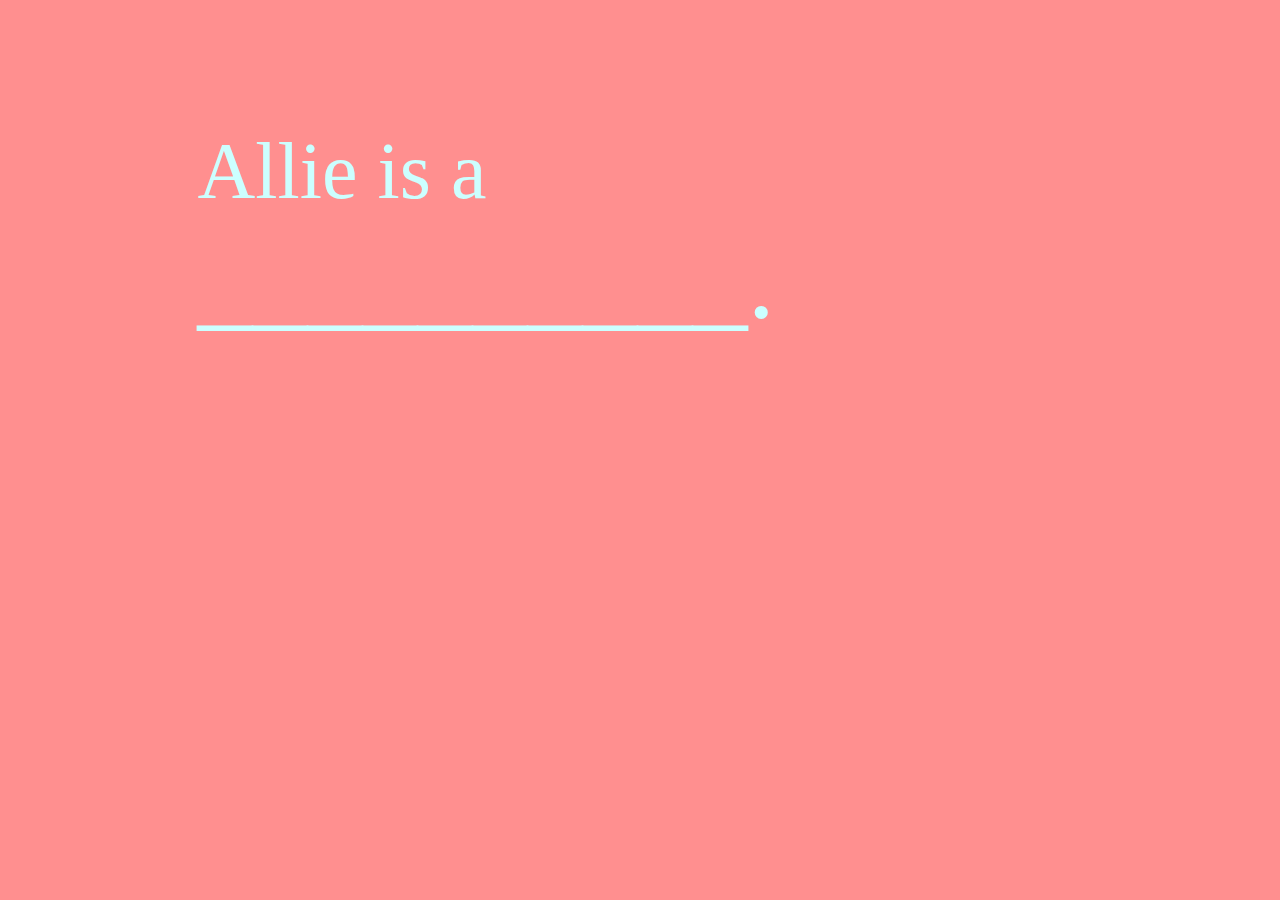
<file: allie/index.html>
<!DOCTYPE html PUBLIC "-//W3C//DTD XHTML 1.0 Transitional//EN" "http://www.w3.org/TR/xhtml1/DTD/xhtml1-transitional.dtd">
<html xmlns="http://www.w3.org/1999/xhtml">
<head>
<meta http-equiv="Content-Type" content="text/html; charset=UTF-8" />
<title>Allie is </title>

<link href="style.css" rel="stylesheet" type="text/css" />

</head>

<body>
<div>
<p> Allie is a</p>  
<p>
<a href=wershenheimer.html>__________.</a>
 </p>
 </div>
</body>
</html>
</file>
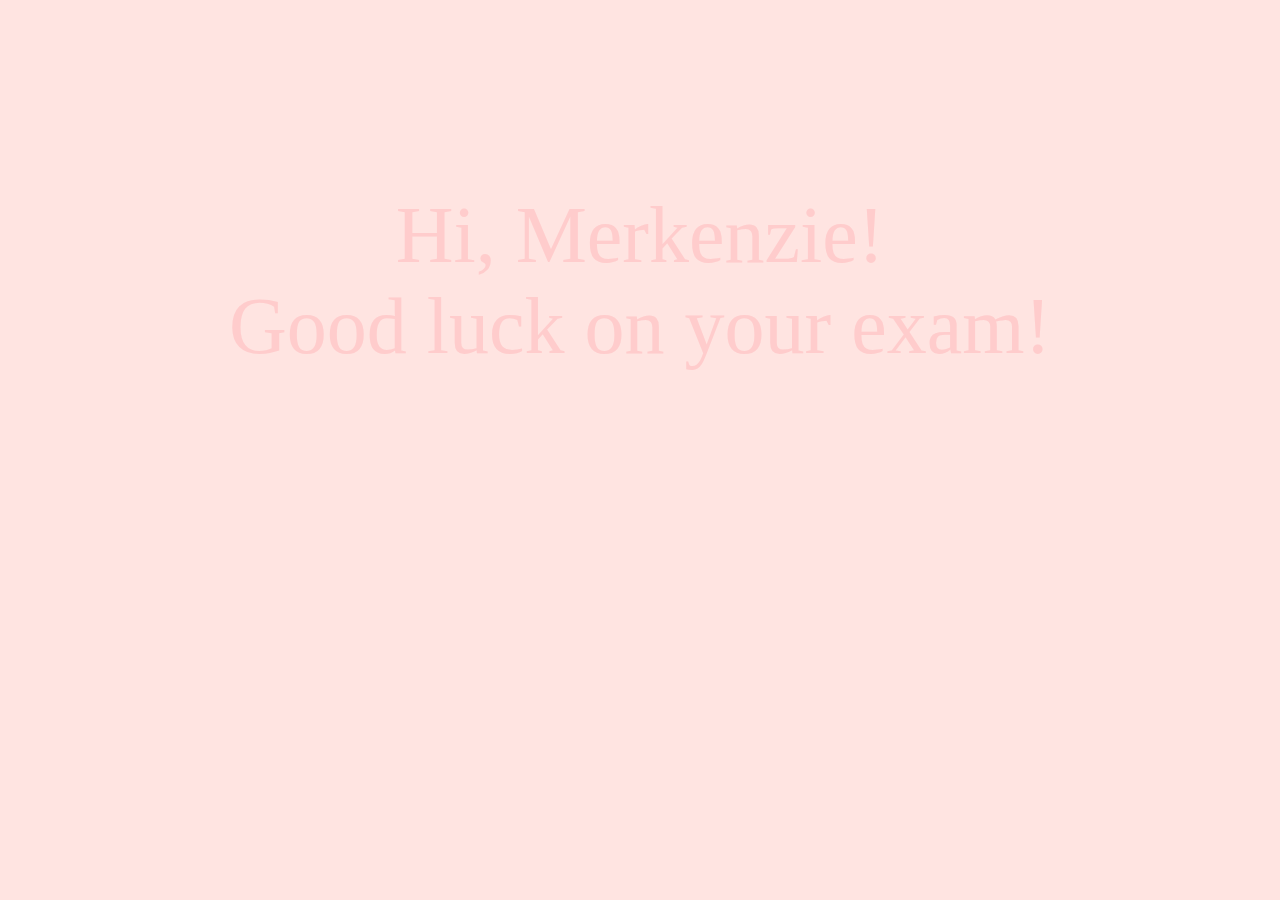
<file: hi_merkenzie/index.html>
<!DOCTYPE html PUBLIC "-//W3C//DTD XHTML 1.0 Transitional//EN" "http://www.w3.org/TR/xhtml1/DTD/xhtml1-transitional.dtd">
<html xmlns="http://www.w3.org/1999/xhtml">
<head>
<meta http-equiv="Content-Type" content="text/html; charset=UTF-8" />
<title>Untitled Document</title>
</head>

<link href="style.css" rel="stylesheet" type"text/css"/>

<body>
<div class="mack"> 
<p>Hi, Merkenzie!</p>
<p>Good luck on your exam!</p>
</div>
</body>
</html>
</file>
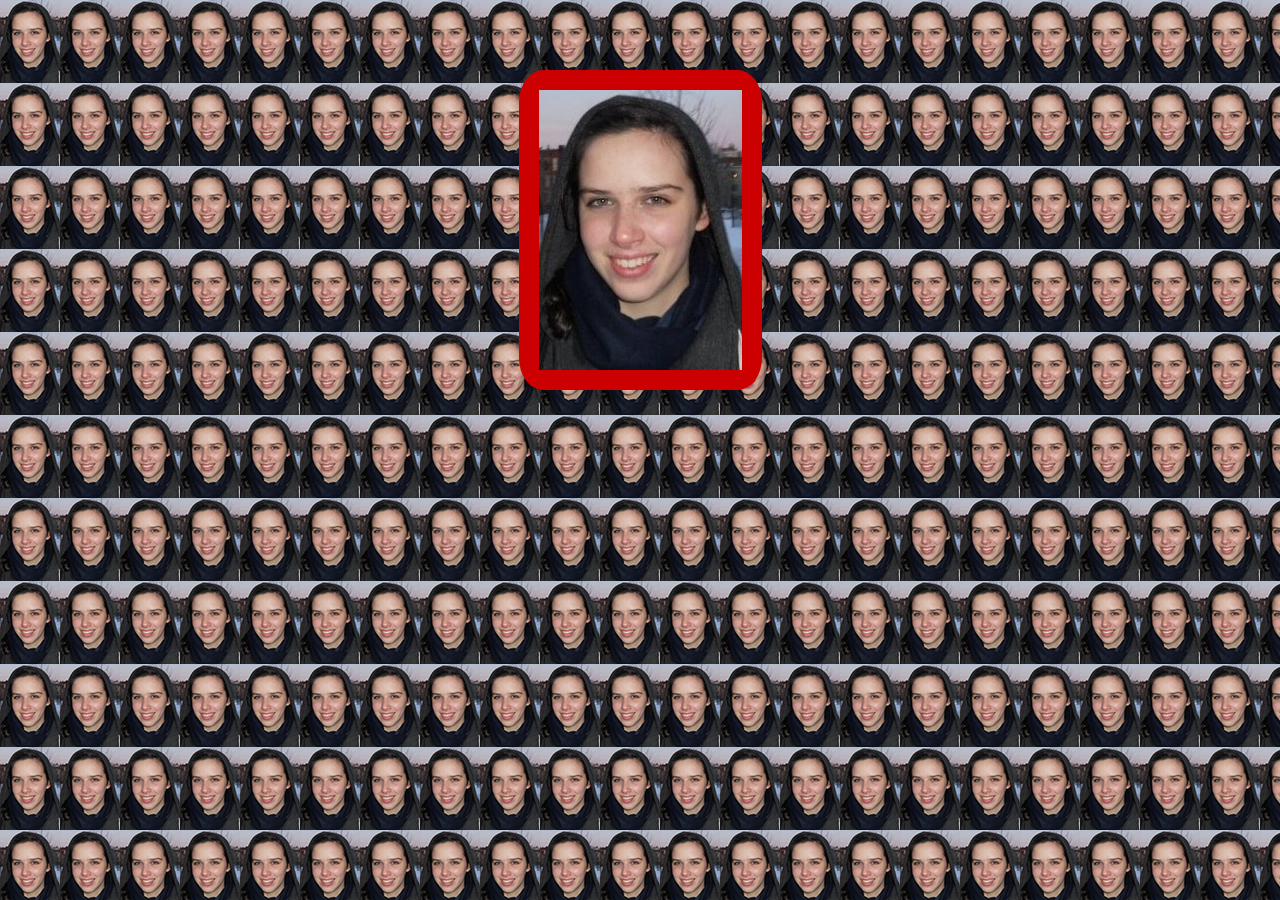
<file: nikki/index.html>
<!DOCTYPE html PUBLIC "-//W3C//DTD XHTML 1.0 Transitional//EN" "http://www.w3.org/TR/xhtml1/DTD/xhtml1-transitional.dtd">
<html xmlns="http://www.w3.org/1999/xhtml">
<head>
<meta http-equiv="Content-Type" content="text/html; charset=UTF-8" />
<title>Nikki</title>
<link href="style.css" rel="stylesheet" type="text/css" />

</head>

<body>
<div class="halo">
<div class="nikki">
        <div class="big"> <!--<img src="big_nikki.jpg" width="203" height="280" alt="big_nikki_image" /> --></div>
        <div class="james"></div>
</div
</div>

</body>
</html>
</file>
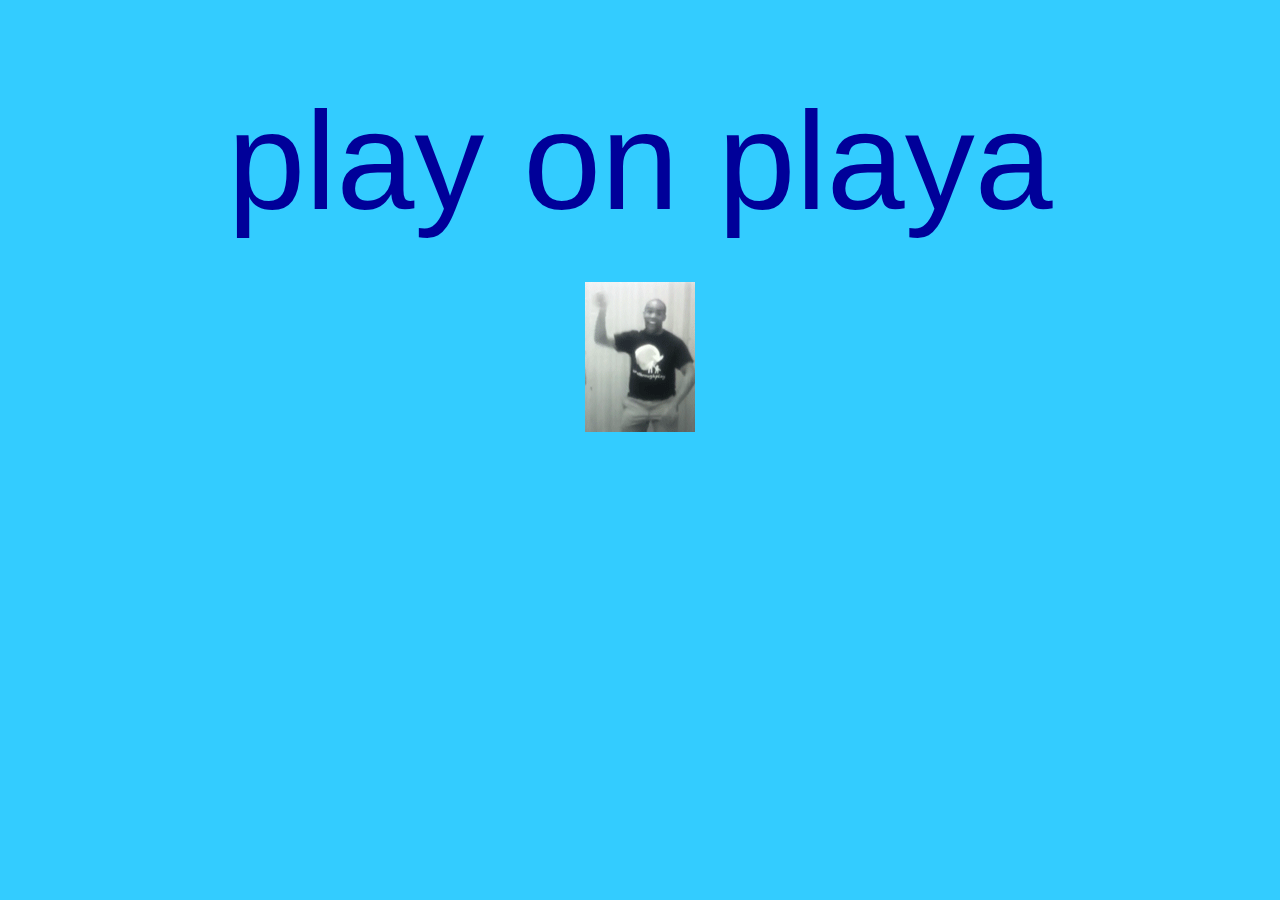
<file: playon/index.html>
<!DOCTYPE html PUBLIC "-//W3C//DTD XHTML 1.0 Transitional//EN" "http://www.w3.org/TR/xhtml1/DTD/xhtml1-transitional.dtd">
<html xmlns="http://www.w3.org/1999/xhtml">
<head>
<meta http-equiv="Content-Type" content="text/html; charset=UTF-8" />
<title>Untitled Document</title>
</head>

<link href="style.css" rel="stylesheet" type"text/css"/>

<body>
<div class="words">play on playa</div>
<div class="cropping"><div class="gifs"></div></div>
</div>
</body>
</html>
</file>
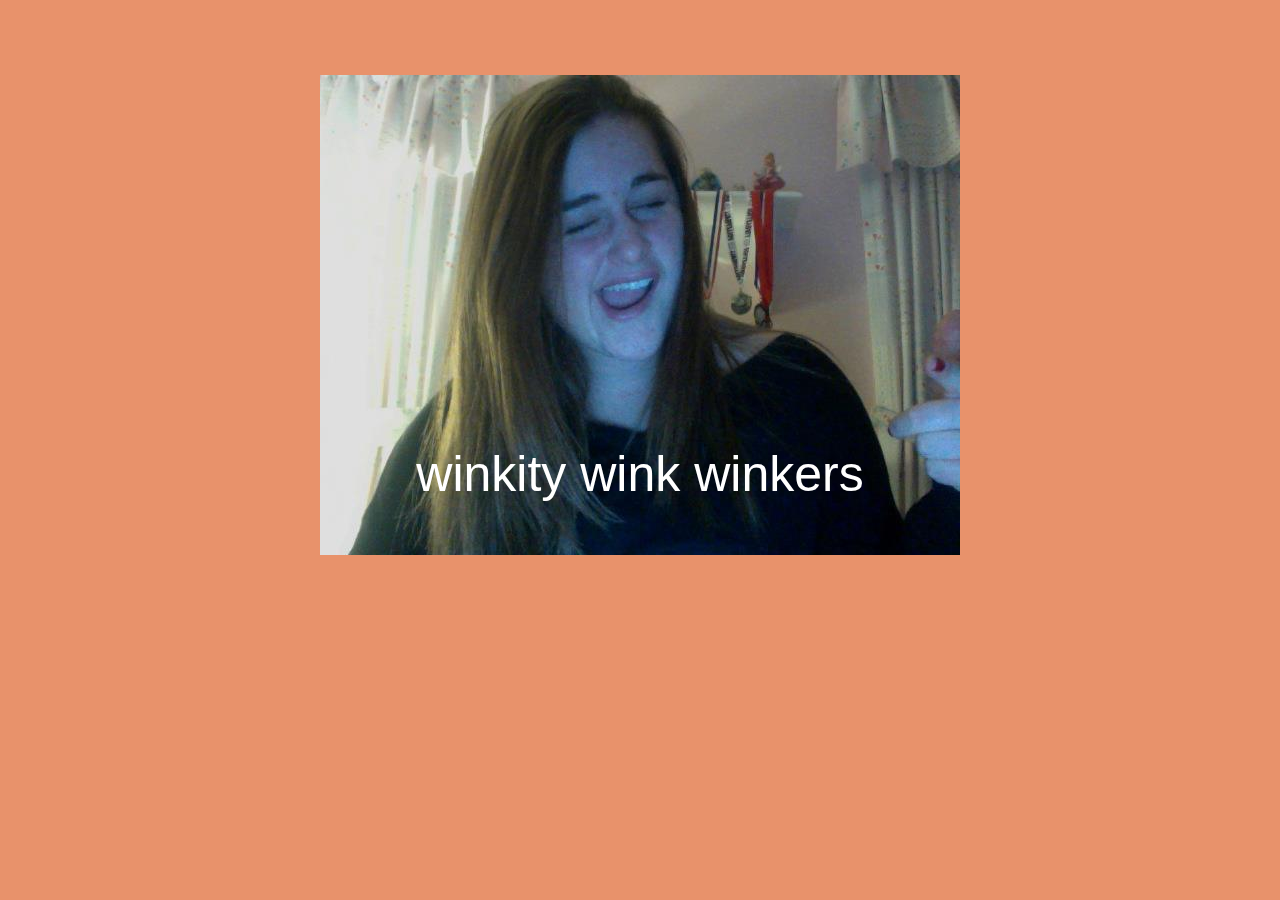
<file: www/index.html>
<!DOCTYPE html PUBLIC "-//W3C//DTD XHTML 1.0 Transitional//EN" "http://www.w3.org/TR/xhtml1/DTD/xhtml1-transitional.dtd">
<html xmlns="http://www.w3.org/1999/xhtml">
<head>
<meta http-equiv="Content-Type" content="text/html; charset=UTF-8" />
<title>Untitled Document</title>
</head>

<link href="style.css" rel="stylesheet" type"text/css"/>

<body>
<div class="picture_container"><div class="picture"><div class="words">winkity wink winkers</div></div></div>
</div>
</body>
</html>
</file>
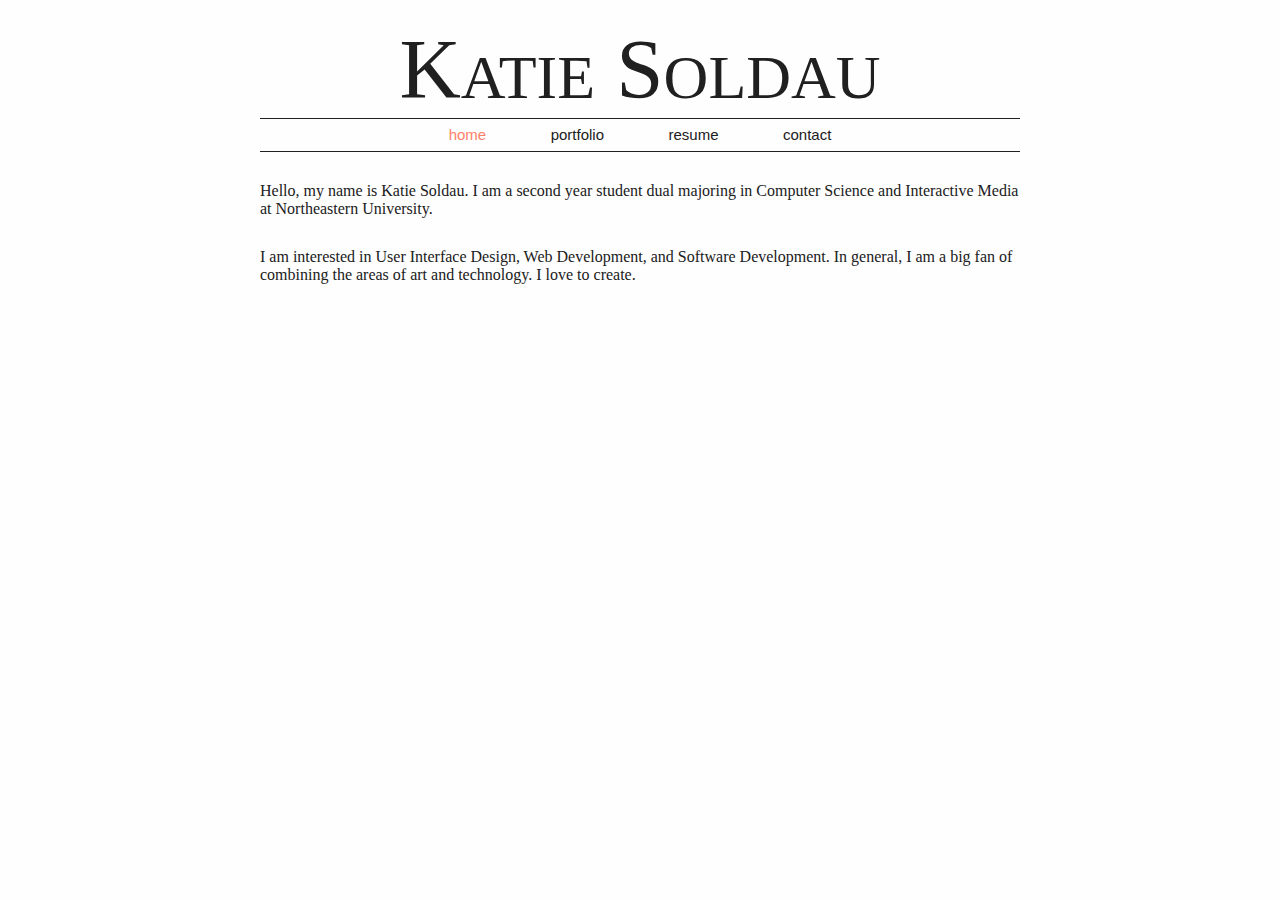
<file: front_page/01-30-13/index.html>
<!DOCTYPE html PUBLIC "-//W3C//DTD XHTML 1.0 Transitional//EN" "http://www.w3.org/TR/xhtml1/DTD/xhtml1-transitional.dtd">
<html xmlns="http://www.w3.org/1999/xhtml">
<head>
<meta http-equiv="Content-Type" content="text/html; charset=UTF-8" />
<title>Katie Soldau</title>
<link href="style.css" rel="stylesheet" type="text/css" />
<link rel="shortcut icon" href="http://www.katiesoldau.com/favicon.ico">
</head>

<body class="home">
<div class="header">
<h1 class="name">
    <p>K<span class="smaller">ATIE</span> <span class= "taller">S</span><span class="smaller">OLDAU</span> </p>
</h1>
<ul class="menu">
    <li><a href="index.html" class="current">home</a></li>
    <li><a href="portfolio.html">portfolio</a></li>
    <li><a href="resume.html">resume</a></li>
    <li><a href="contact.html">contact</a></li>
</ul>
</div>
<div class="content">
</
<p>Hello, my name is Katie Soldau. I am a second year student dual majoring in Computer Science and Interactive Media at Northeastern University. </p>
<p>I am interested in User Interface Design, Web Development, and Software Development. In general, I am a big fan of combining the areas of art and technology. I love to create.</p>
</div>
</body>
</html>
</file>
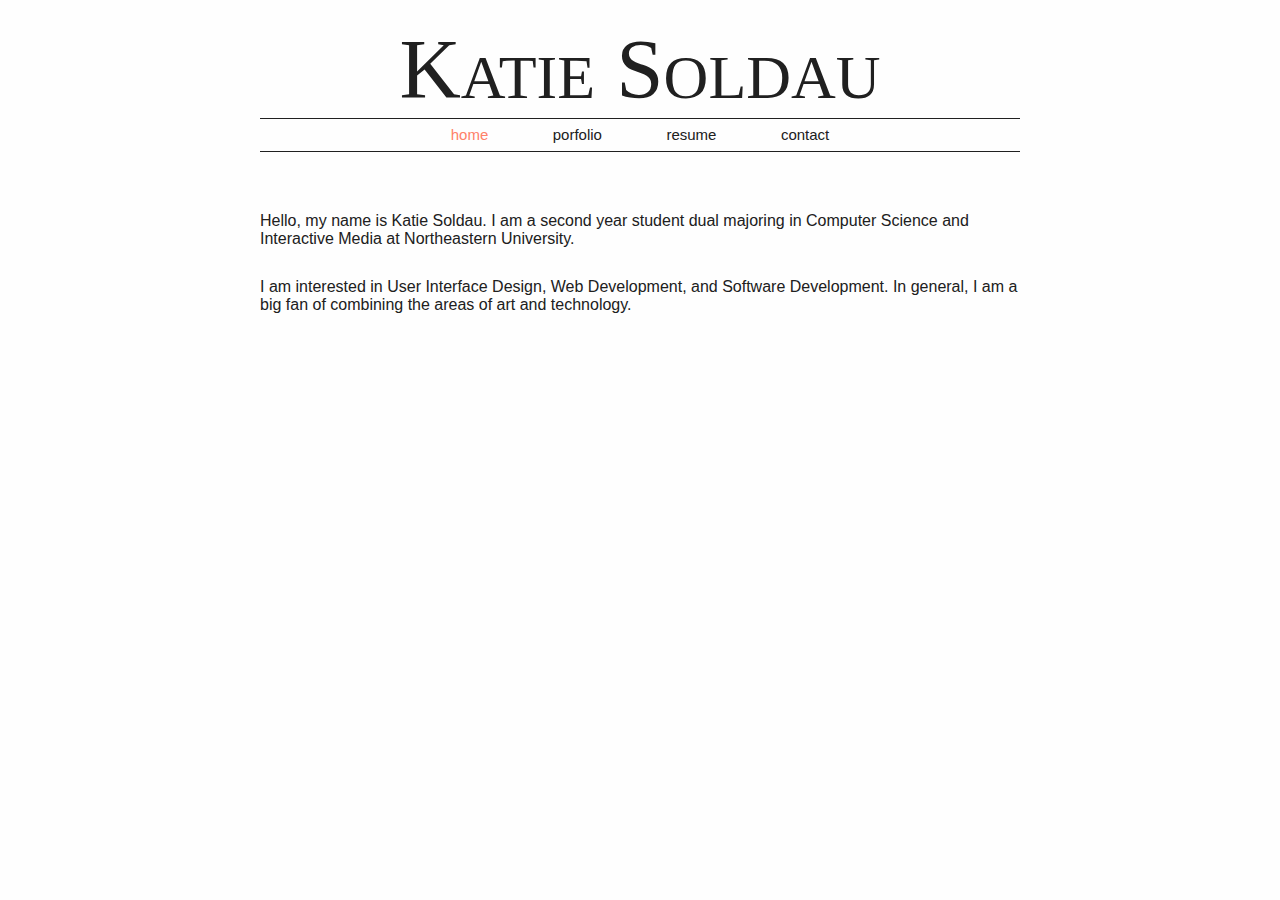
<file: front_page/03-03-13/index.html>
<!DOCTYPE html PUBLIC "-//W3C//DTD XHTML 1.0 Transitional//EN" "http://www.w3.org/TR/xhtml1/DTD/xhtml1-transitional.dtd">
<html xmlns="http://www.w3.org/1999/xhtml">
<head>
<meta http-equiv="Content-Type" content="text/html; charset=UTF-8" />
<title>Katie Soldau</title>
<link href="style.css" rel="stylesheet" type="text/css" />
<link rel="shortcut icon" href="http://www.katiesoldau.com/favicon.ico">
</head>

<body class="home">
<div class="header">
<h1 class="name">
    <p>K<span class="smaller">ATIE</span> <span class= "taller">S</span><span class="smaller">OLDAU</span> </p>
</h1>
<ul class="menu">
    <li><a href="index.html" class="current">home</a></li>
    <li><a href="portfolio.html">porfolio</li>
    <li><a href="resume.html">resume</a></li>
    <li><a href="contact.html">contact</a></li>
</ul>
</div>
<div class="content">

<p>Hello, my name is Katie Soldau. I am a second year student dual majoring in Computer Science and Interactive Media at Northeastern University. </p>
<p>I am interested in User Interface Design, Web Development, and Software Development. In general, I am a big fan of combining the areas of art and technology.</p>
</div>
</body>
</html>
</file>
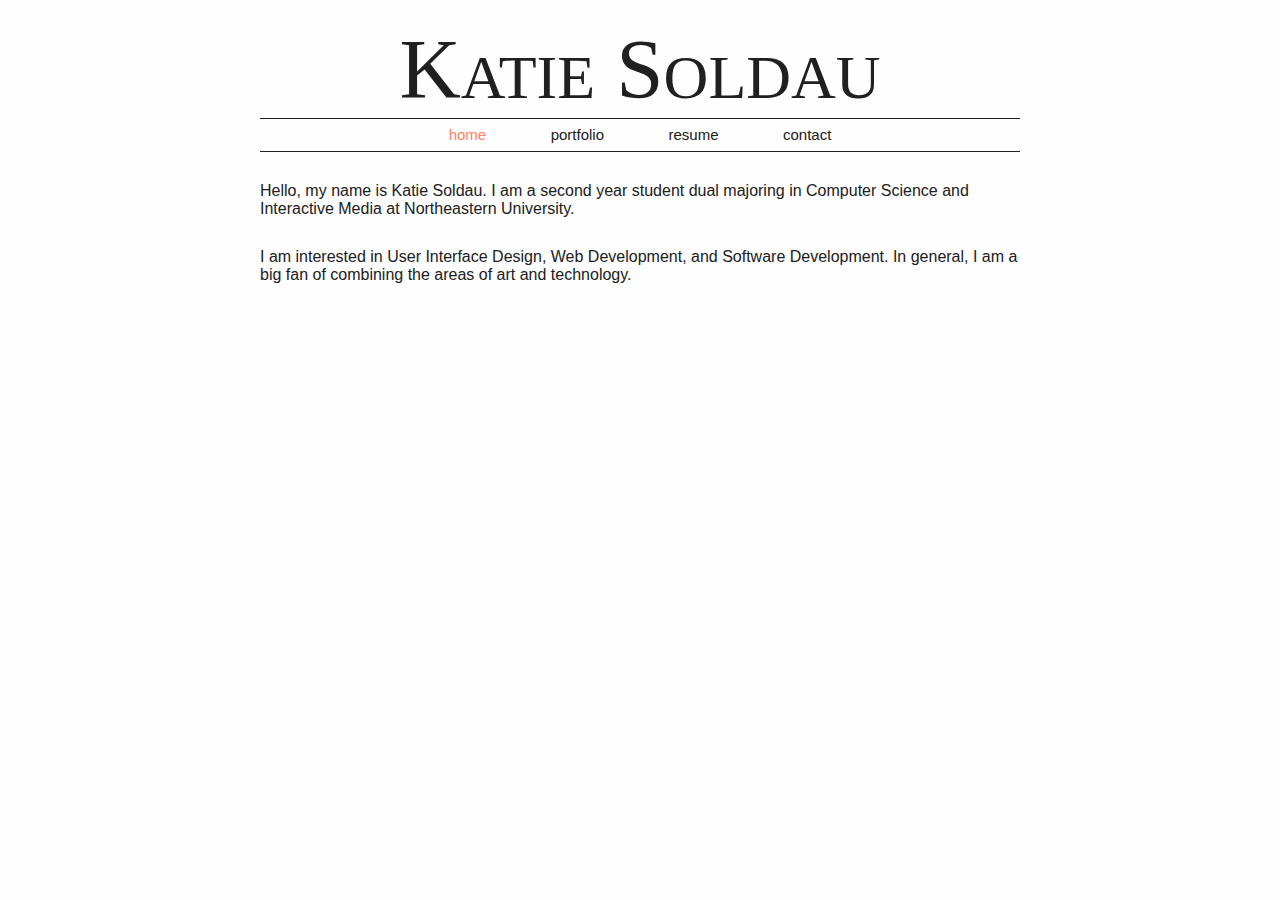
<file: front_page/01-30-13/17-58/index.html>
<!DOCTYPE html PUBLIC "-//W3C//DTD XHTML 1.0 Transitional//EN" "http://www.w3.org/TR/xhtml1/DTD/xhtml1-transitional.dtd">
<html xmlns="http://www.w3.org/1999/xhtml">
<head>
<meta http-equiv="Content-Type" content="text/html; charset=UTF-8" />
<title>Katie Soldau</title>
<link href="style.css" rel="stylesheet" type="text/css" />
<link rel="shortcut icon" href="http://www.katiesoldau.com/favicon.ico">
</head>

<body class="home">
<div class="header">
<h1 class="name">
    <p>K<span class="smaller">ATIE</span> <span class= "taller">S</span><span class="smaller">OLDAU</span> </p>
</h1>
<ul class="menu">
    <li><a href="index.html" class="current">home</a></li>
    <li><a href="portfolio.html">portfolio</a></li>
    <li><a href="resume.html">resume</a></li>
    <li><a href="contact.html">contact</a></li>
</ul>
</div>
<div class="content">
</
<p>Hello, my name is Katie Soldau. I am a second year student dual majoring in Computer Science and Interactive Media at Northeastern University. </p>
<p>I am interested in User Interface Design, Web Development, and Software Development. In general, I am a big fan of combining the areas of art and technology.</p>
</div>
</body>
</html>
</file>
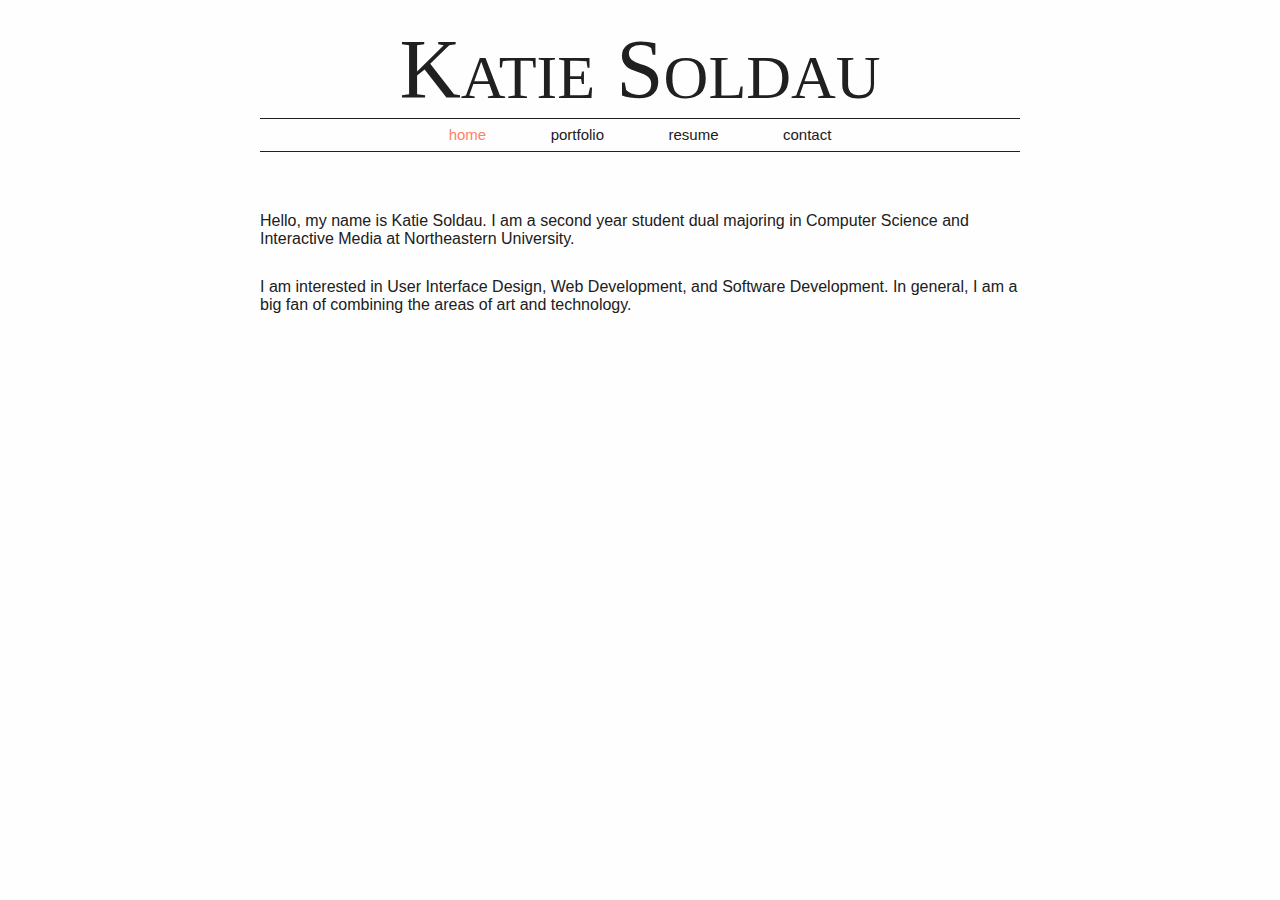
<file: front_page/02-13-13/16-24/index.html>
<!DOCTYPE html PUBLIC "-//W3C//DTD XHTML 1.0 Transitional//EN" "http://www.w3.org/TR/xhtml1/DTD/xhtml1-transitional.dtd">
<html xmlns="http://www.w3.org/1999/xhtml">
<head>
<meta http-equiv="Content-Type" content="text/html; charset=UTF-8" />
<title>Katie Soldau</title>
<link href="style.css" rel="stylesheet" type="text/css" />
<link rel="shortcut icon" href="http://www.katiesoldau.com/favicon.ico">
</head>

<body class="home">
<div class="header">
<h1 class="name">
    <p>K<span class="smaller">ATIE</span> <span class= "taller">S</span><span class="smaller">OLDAU</span> </p>
</h1>
<ul class="menu">
    <li><a href="index.html" class="current">home</a></li>
    <li><a href="portfolio.html">portfolio</a>
    <ul>
    <li><a href="#">option a</li>
    <li><a href="#">option b</li>
    </ul>
    </li>
    <li><a href="resume.html">resume</a></li>
    <li><a href="contact.html">contact</a></li>
</ul>
</div>
<div class="content">
</
<p>Hello, my name is Katie Soldau. I am a second year student dual majoring in Computer Science and Interactive Media at Northeastern University. </p>
<p>I am interested in User Interface Design, Web Development, and Software Development. In general, I am a big fan of combining the areas of art and technology.</p>
</div>
</body>
</html>
</file>
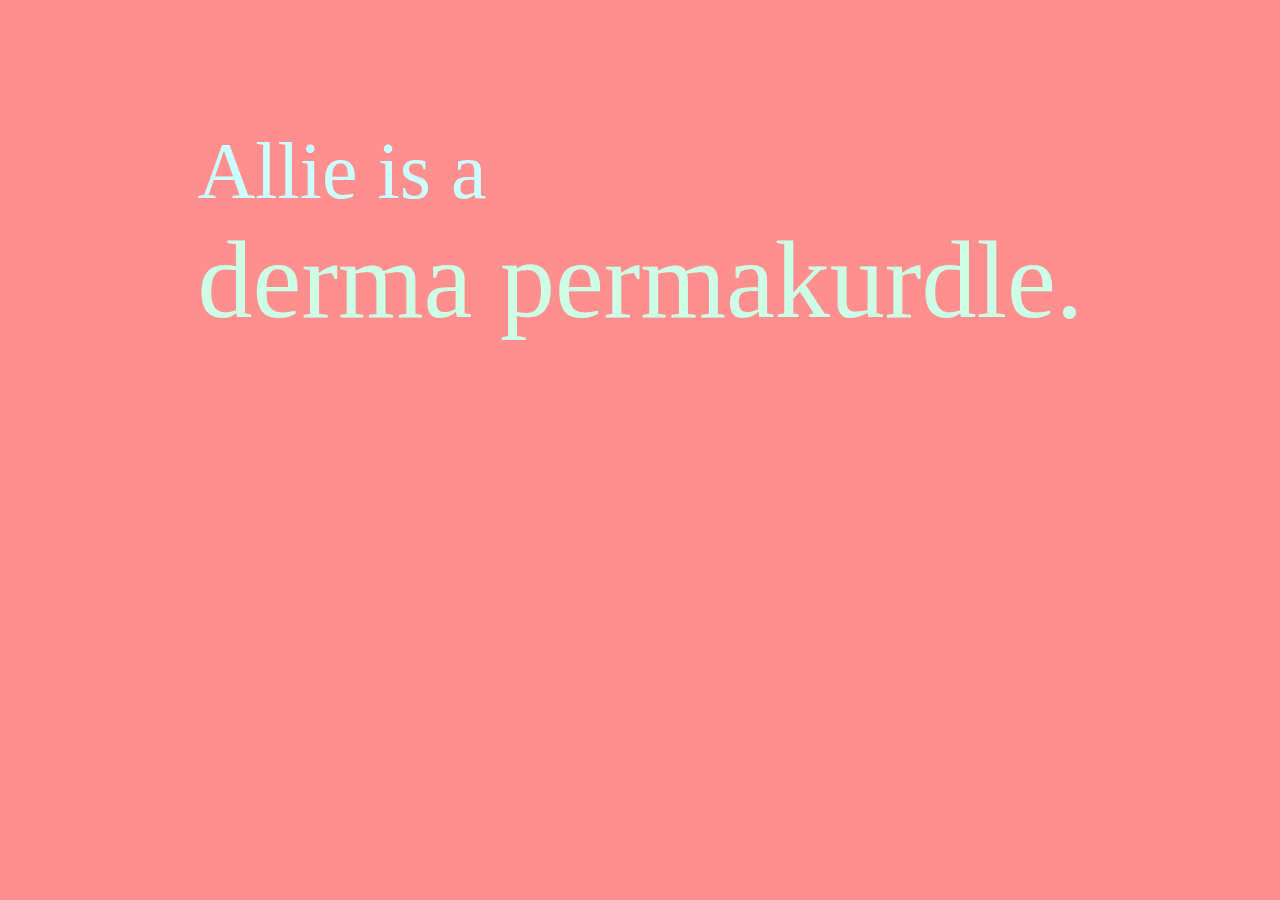
<file: allie/derma_permakurdle.html>
<!DOCTYPE html PUBLIC "-//W3C//DTD XHTML 1.0 Transitional//EN" "http://www.w3.org/TR/xhtml1/DTD/xhtml1-transitional.dtd">
<html xmlns="http://www.w3.org/1999/xhtml">
<head>
<meta http-equiv="Content-Type" content="text/html; charset=UTF-8" />
<title>Allie is </title>

<link href="style.css" rel="stylesheet" type="text/css" />

</head>

<body class="derma_permakurdle">
<div>
<p> Allie is a</p>  
<p>
<a href=wershenheimer.html>derma permakurdle.</a>
 </p>
 </div>
</body>
</html>
</file>
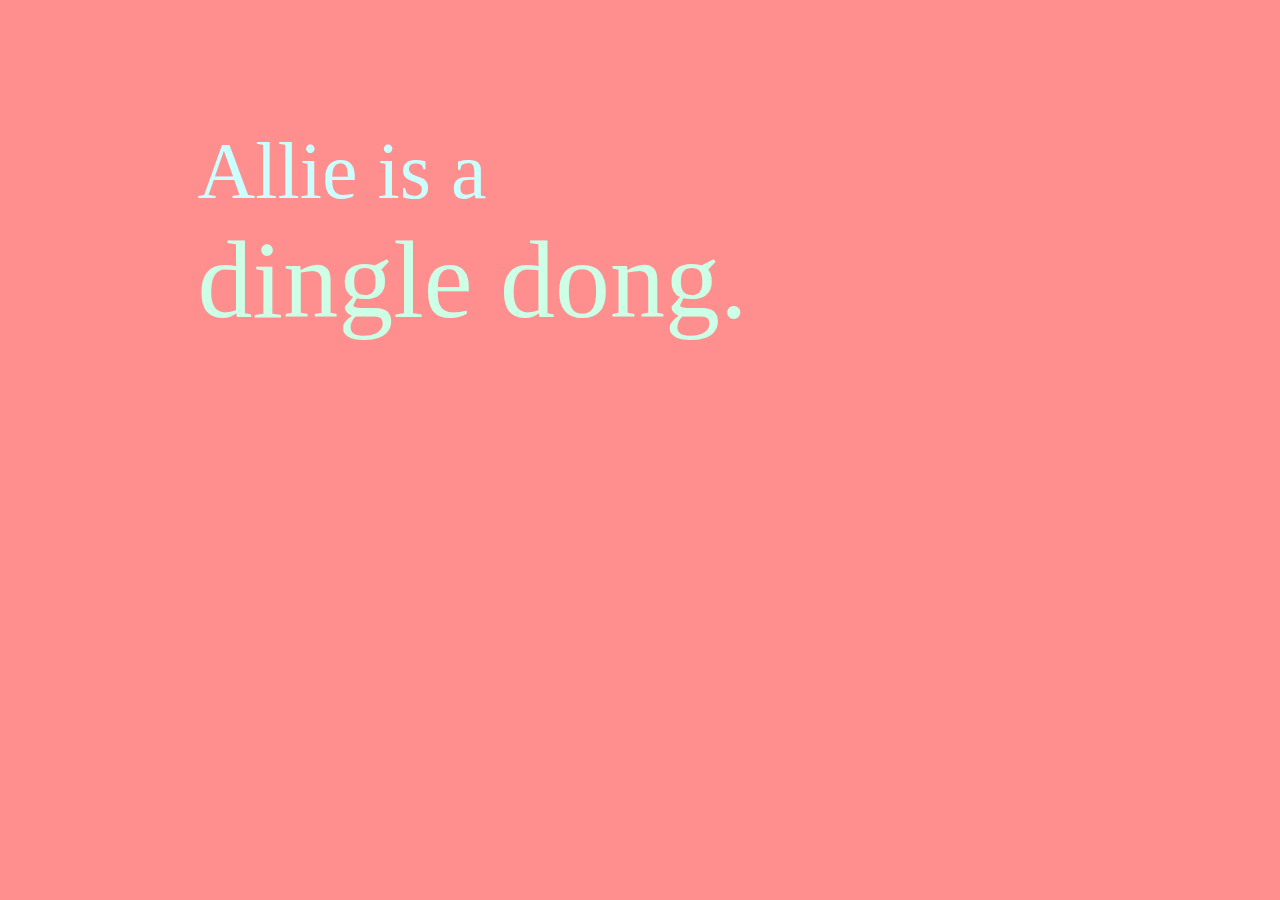
<file: allie/dingle_dong.html>
<!DOCTYPE html PUBLIC "-//W3C//DTD XHTML 1.0 Transitional//EN" "http://www.w3.org/TR/xhtml1/DTD/xhtml1-transitional.dtd">
<html xmlns="http://www.w3.org/1999/xhtml">
<head>
<meta http-equiv="Content-Type" content="text/html; charset=UTF-8" />
<title>Allie is </title>

<link href="style.css" rel="stylesheet" type="text/css" />

</head>

<body class="dingle_dong">
<div>
<p> Allie is a</p>  
<p>
<a href=pumpernickel.html>dingle dong.</a>
 </p>
 </div>
</body>
</html>
</file>
<file: allie/style.css>
@charset "UTF-8";
/* CSS Document */

body {
	background-color: #FF8F8F;
}
div {
	margin: 10% auto auto 15%;
	text-align: left;
}
p {
	font: Georgia, "Times New Roman", Times, serif;
	font-size: 80px;
	color: #CCFFFF;
	margin: 0;
}
a {
	text-decoration: none;
	font-size: 110px;
	color: #CCFFFF;
}
.wershenheimer a { 
	color: #CCCCFF;
}
.dit {
	margin: 90px 0 0 0;
}
.dingle_dong a {
	color: #CCFFE6;
}
.pumpernickel a {
	color: #FFFFCC;
}
.turdle_nugget a {
	color: #8FFFFF;
}
.groshen_lounge a {
	color: #FFCCFF;
}
.derma_permakurdle a {
	color: #CCFFE6;
}
a:link {
}
a:active {
}
a:visited {
}
a.current {
}
a:hover {
}
</file>
<file: hi_merkenzie/style.css>
@charset "UTF-8";
/* CSS Document */

body {
	background-color: #FFE4E1;
}
.mack {
	margin: 15%;
	text-align: center;
}
p {
	color: #FCC;
	font: "Courier New", Courier, monospace;
	font-size: 80px;
	color: #FCC;
	margin: 0;
	
	-moz-animation-name: colors;
	-webkit-animation-name: colors;
	-moz-animation-duration: 10s;
	-webkit-animation-duration: 10s;
	-moz-animation-timing-function: ease-in-out;
	-webkit-animation-timing-fucntion: ease-in-out;
	-moz-animation-play-state: running; 
	-webkit-animation-play-state: running;
	-moz-animation-iteration-count: infinite; 
	-webkit-animation-iteration-count: infinite;
}
 @-moz-keyframes colors {
 0% {
color: #39F;
}
10% {
color: #F33;
}
20% {
color: #90F;
}
30% {
color: #CF6;
}
40% {
color: #09F;
}
50% {
color: #F99;
}
60% {
color: #6F6;
}
70% {
color: #C30;
}
80% {
color: #FF0;
}
90% {
color:#36F;
}
100% {
color: #39F;
}
}

@-webkit-keyframes colors {
 0% {
color: #39F;
}
10% {
color: #F33;
}
20% {
color: #90F;
}
30% {
color: #CF6;
}
40% {
color: #09F;
}
50% {
color: #F99;
}
60% {
color: #6F6;
}
70% {
color: #C30;
}
80% {
color: #FF0;
}
90% {
color:#36F;
}
100% {
color: #39F;
}
}
</file>
<file: nikki/style.css>
@charset "UTF-8";
/* CSS Document */

body {
	font-family: "Adobe Caslon Pro";
	background-image: url(nikki.jpg);
	background-repeat: repeat;
}
.halo {
	width: 243px;
	height: 320px;
	border-radius: 10%;
	background-color: #C00;
	margin: 70px auto;
	
	-moz-animation-name: halo;
	-webkit-animation-name: halo;
	-moz-animation-duration: 10s;
	-webkit-animation-duration: 10s;
	-moz-animation-timing-function: ease-in-out;
	-webkit-animation-timing-fucntion: ease-in-out;
	-moz-animation-play-state: running; 
	-webkit-animation-play-state: running;
	-moz-animation-iteration-count: infinite; 
	-webkit-animation-iteration-count: infinite;
}
	
.nikki {
	position: absolute;
	top: 80px;
	width:203px;
	height:280px;	
	margin: auto;
}
.big {
	position: absolute;
	top: 10px;
	left: 20px;
	width:203px;
	height:280px;
	z-index: 10;
	background-color: #36F;


	background-image: url(big_nikki.jpg);
	
	-moz-animation-name: james;
	-webkit-animation-name: james;
	-moz-animation-duration: 9s;
	-webkit-animation-duration: 9s;
	-moz-animation-timing-function: ease-in-out;
	-webkit-animation-timing-fucntion: ease-in-out;
	-moz-animation-play-state: running; 
	-webkit-animation-play-state: running;
	-moz-animation-iteration-count: infinite; 
	-webkit-animation-iteration-count: infinite;
}
.james {
	position: absolute;
	top: 10px;
	left: 20px;
	width:203px;
	height:280px;
	z-index: 3;
	background-image: url(james.jpg);

}


@-moz-keyframes james {
	0% {}
	50% {
		opacity: 0;
	}
	100% {}
}
@-webkit-keyframes james  {
	0% {}
	50% {
		opacity: 0;
	}
	100% {}
}

@-moz-keyframes halo {
	0% {background-color: #C00 ;}
	16% {background-color:  #F93;}
	33% {background-color: #FF3;}
	49% {background-color: #093;}
	65% {background-color: #00D;}
	82% {background-color: #90F;}
	100% {background-color: #C00;}
	
}
@-webkit-keyframes halo  {
	0% {background-color: #C00 ;}
	16% {background-color:  #F93;}
	33% {background-color: #FF3;}
	49% {background-color: #093;}
	65% {background-color: #00D;}
	82% {background-color: #90F;}
	100% {background-color: #C00;}
	
}
</file>
<file: playon/style.css>
@charset "UTF-8";
/* CSS Document */

body {
	background-color: #3CF;
}
.gifs {
	background-image: url(malikcropped.gif);
	background-repeat: no-repeat;
	height: 150px;
	width: 250px;
	position: absolute;
	right: -55px;
}
.words {
	font-family: Arial, Helvetica, sans-serif;
	font-size: 140px;
	color: #009;
	text-align: center;
	margin: 80px 0 40px 0;
}
.cropping { 
position: relative;
width: 110px;
height: 150px;
overflow:hidden;
	margin: auto;
}
</file>
<file: www/style.css>
@charset "UTF-8";
/* CSS Document */

body {
	background-color: #E8926B;
}
.words {
	font-family: Impact, Arial, Helvetica, sans-serif;
	font-size: 50px;
	color: #FFFFFF;
	text-align: center;
	margin: 370px 0 0 0;
}
.picture {
	background-image: url(picture.jpg);
	height: 480px;
	width:640px;
	margin: 20px auto 0;
	float: left;
}
.picture_container {
	margin: 55px auto 0;
	height: 480px; 
	width: 640px;
}
</file>
<file: front_page/01-30-13/style.css>
@charset "UTF-8";
/* CSS Document */

/*  colors and such
background - #FEFEFE
blue - #31454C
darker blue - #202020
peach - #FF8168
darker peach - #FF5B39 
*/

html, body, p, h1 {
	margin: 0;
	padding: 0 0 0 0;
}
body {
	font-family: "Avenir" ; 
	background-color: #FEFEFE;
	color: #202020;
}
/* name on top of page */
.name {
	color: #202020;
	font-family: Avenir, "Times New Roman", Times, serif;
	font-size: 85px;
	text-align: center;
	text-decoration: none;
	margin: 20px auto auto auto;
	font-weight: normal;
	width: 600px;
}
.smaller {
	font-size: 62px;
}

/* navigation bar */
.menu {
	list-style-type: none;
	padding: 7px 0px 7px 0px;
	width: 760px;
	margin: auto;
	font-family: sans-serif;
	text-align: center;
	border-bottom: solid 1px #202020;
	border-top: solid 1px #202020;
}
.menu li {
	display: inline-block;
	margin: 0px 30px 0px 30px;
}
.menu li a {
	text-decoration: none;
	color: #202020;
	height: 40px;
	font-size: 15px;
}
.menu li a:hover {
text-decoration: underline;
}
.menu li a:link {
}
.menu li a:active {
}
.menu li a:visited {
}
.menu li a.current {
	color: #FF8168;
}

/*******************************************************/
/******************* CONTENT ***************************/
.content {
	width: 760px;
	margin: 30px auto;
}
/*******************************************************/
/***************** HOME PAGE ***************************/
.home .content p {
	margin: 30px 0 0 0;
}

/*******************************************************/
/***************** PORTFOLIO PAGE **********************/
.portfolio .box_1, .portfolio .box_2, .portfolio .box_3 {
	width: 760px;
	height: 200px;
	border: solid 0.5px #31454C;
	float: left;
}
.portfolio .box_1, .portfolio .box_3 {
	border-left: none;
}
.portfolio .box_2 {
	border-right: none;
}

/*******************************************************/
/************** CONTACT PAGE ***************************/
.contact h2 { 
margin: 30px auto 0 auto;
text-transform: uppercase;
font-size: 14px;
width: 200px;
text-align: center;
}

.contact .content p {
margin: 0 auto;
width: 200px;
text-align: center;
}

/* stuff for about page */

.about_text p {
	margin-top: 0em;
	margin-bottom: 2em;
}
.about_text {
	width: 430px;
	text-align: justify;
	margin: 20px 0 20px 50px;
	float: left;
}
.about_image {
	width: 205px;
	height: 369px;
	float: left;
	border: 1px solid #E17D5B;
	margin: 3px;
}
.about_image_border {
	margin: 205px 0 0 530px;
	border: 1px solid #E17D5B;
	padding: 1px;
	width: 213px;
	height: 377px;
	float: right;
	background-color: #C4E8F4;
	float: right;
	-moz-box-shadow:    12px 12px 5px #666;
	-webkit-box-shadow: 12px 12px 5px #666;
	box-shadow:         12px 12px 5px #666;
	position: absolute;
}
/* portfolio page stuff */
.art, .code {
	float: left;
	width: 358px;
	border: 1px solid #C4E8F4;
	height: 400px;
	background-color: #C4E8F4;
	color: #666;
	text-align: center;
}
.art {
	margin: 0 20px 0 30px;
}
a .art:hover {
	background-color: #E17D5B;
}
a .art:link {
}
a .art:active {
}
a .art:visited {
}
.art_and_code {
	width: 100%;
}
/* art page */
.art_pictures {
	float: left;
}
.thinking_pic {
	width: 640px;
	height: 617px;
	border: 1px solid black;
	margin: 0 78px 40px;
	background-image: url(images/thinking.jpg);
}
.man_and_paper_pic {
	height: 480px;
	width: 640px;
	border: 1px solid black;
	margin: 0 auto 30px auto;
	background-image: url(images/man_and_paper.jpg);
}
.eyes_pic {
	height: 219px;
	width: 640px;
	border: 1px solid black;
	margin: 0 auto 30px auto;
	background-image: url(images/eyes.jpg);
}
.joker_pic {
	width: 539px;
	height: 324px;
	border: 1px solid black;
	margin: 0 auto 30px auto;
	background-image: url(images/joker.jpg);
}


/*******************/

.fixed_element {
	position: fixed;
	bottom: 0px;
	height: 40px;
	width: 800px;
	margin: 30px 0 0 0; 
	float: left;
	background-color: #C4E8F4;
}
.fixed_el_text {
	text-align: center;
	margin: 10px 0 0 0; 
}

.back_to_top {
	text-decoration: none;
	margin: 0 355px;
	color: #CCC;
}
.back_to_top:hover {}
.back_to_top:link {}
.back_to_top:visited {}


.abc {
	width: 800px;
	height: 800px;
	float: left;
}
</file>
<file: front_page/03-03-13/style.css>
@charset "UTF-8";
/* CSS Document */

/*  colors and such
background - #FEFEFE
blue - #31454C
darker blue - #202020
lighter blue - #498EA8
peach - #FF8168
darker peach - #FF5B39 
*/

html, body, p, h1 {
	margin: 0;
	padding: 0 0 0 0;
}
a { 
color: #498EA8;
text-decoration: none;
}
a:hover {
	text-decoration:underline;
}

body {
	font-family: "Avenir", Optima, sans-serif; 
	background-color: #FEFEFE;
	color: #202020;
}
/* name on top of page */
.name {
	color: #202020;
	font-family: Avenir, "Times New Roman", Times, serif;
	font-size: 85px;
	text-align: center;
	text-decoration: none;
	margin: 20px auto auto auto;
	font-weight: normal;
	width: 600px;
}
.smaller {
	font-size: 62px;
}

/* navigation bar */
.menu {
	position: relative;
	list-style-type: none;
	padding: 7px 0px 7px 0px;
	width: 760px;
	margin: auto;
	font-family: sans-serif;
	text-align: center;
	border-bottom: solid 1px #202020;
	border-top: solid 1px #202020;
}
.menu li {
	position: relative;
	display: inline-block;
	margin: 0px 30px 0px 30px;
}
.menu li a {
	text-decoration: none;
	color: #202020;
	height: 40px;
	font-size: 15px;
}
.menu li a:hover {
text-decoration: underline;
}
.menu li a:link {
}
.menu li a:active {
}
.menu li a:visited {
}
.menu li a.current {
	color: #FF8168;
}
.menu ul{ 
background: #FEFEFE;
list-style: none;
position: absolute;
left: -9999px;
margin-top: -10px;
padding: 10px;
border-bottom: solid 1px #202020;

}
.menu ul li {
	float: none;
	margin-left:0;
}
.menu ul a {
	white-space: nowrap;
}
.menu li:hover ul {
	left: -4px;
	margin-top: 0px;
	-webkit-transition: margin-top 0.2s;
}
.menu li:hover a{ 
text-decoration: underline;
}
.menu li:hover ul a { 
text-decoration: none;
}
.menu li:hover ul li a:hover {
	text-decoration: underline;
}

/*******************************************************/
/******************* CONTENT ***************************/
.content {
	width: 760px;
	margin: 30px auto;
}
/*******************************************************/
/***************** HOME PAGE ***************************/
.home .content {
	margin: 60px auto;
}
.home .content p {
	margin: 30px 0 0 0;
}

/*******************************************************/
/***************** PORTFOLIO PAGE **********************/
.portfolio h2 {
	margin: 20px 0 0 0;
	}
.portfolio .box_1, .portfolio .box_2, .portfolio .box_3 {
	width: 760px;
	height: 200px;
	border: solid 0.5px #31454C;
	float: left;
}
.portfolio .box_1, .portfolio .box_3 {
	border-left: none;
}
.portfolio .box_2 {
	border-right: none;
}
.portfolio h3 {
	margin: 20px 0 0 20px;
}
.portfolio .content p {
	margin: 0 0 0 20px;
}

/*******************************************************/
/*************** RESUME PAGE ***************************/
.resume .resume_pdf {
	height: 820px;
	width: 640px;
	margin: 30px auto 100px auto;
}
.resume .content p {
	margin: 0 0 20px 0;
}

/*******************************************************/
/************** CONTACT PAGE ***************************/
.contact h2 { 
margin: 30px auto 0 auto;
text-transform: uppercase;
font-size: 14px;
width: 200px;
text-align: center;
}

.contact .content p {
margin: 0 auto;
width: 200px;
text-align: center;
}

/* stuff for about page */

.about_text p {
	margin-top: 0em;
	margin-bottom: 2em;
}
.about_text {
	width: 430px;
	text-align: justify;
	margin: 20px 0 20px 50px;
	float: left;
}
.about_image {
	width: 205px;
	height: 369px;
	float: left;
	border: 1px solid #E17D5B;
	margin: 3px;
}
.about_image_border {
	margin: 205px 0 0 530px;
	border: 1px solid #E17D5B;
	padding: 1px;
	width: 213px;
	height: 377px;
	float: right;
	background-color: #C4E8F4;
	float: right;
	-moz-box-shadow:    12px 12px 5px #666;
	-webkit-box-shadow: 12px 12px 5px #666;
	box-shadow:         12px 12px 5px #666;
	position: absolute;
}


/* portfolio page stuff */
.art, .code {
	float: left;
	width: 358px;
	border: 1px solid #C4E8F4;
	height: 400px;
	background-color: #C4E8F4;
	color: #666;
	text-align: center;
}
.art {
	margin: 0 20px 0 30px;
}
a .art:hover {
	background-color: #E17D5B;
}
a .art:link {
}
a .art:active {
}
a .art:visited {
}
.art_and_code {
	width: 100%;
}
/* art page */
.art_pictures {
	float: left;
}
.thinking_pic {
	width: 640px;
	height: 617px;
	border: 1px solid black;
	margin: 0 78px 40px;
	background-image: url(images/thinking.jpg);
}
.man_and_paper_pic {
	height: 480px;
	width: 640px;
	border: 1px solid black;
	margin: 0 auto 30px auto;
	background-image: url(images/man_and_paper.jpg);
}
.eyes_pic {
	height: 219px;
	width: 640px;
	border: 1px solid black;
	margin: 0 auto 30px auto;
	background-image: url(images/eyes.jpg);
}
.joker_pic {
	width: 539px;
	height: 324px;
	border: 1px solid black;
	margin: 0 auto 30px auto;
	background-image: url(images/joker.jpg);
}


/*******************/

.fixed_element {
	position: fixed;
	bottom: 0px;
	height: 40px;
	width: 800px;
	margin: 30px 0 0 0; 
	float: left;
	background-color: #C4E8F4;
}
.fixed_el_text {
	text-align: center;
	margin: 10px 0 0 0; 
}

.back_to_top {
	text-decoration: none;
	margin: 0 355px;
	color: #CCC;
}
.back_to_top:hover {}
.back_to_top:link {}
.back_to_top:visited {}


.abc {
	width: 800px;
	height: 800px;
	float: left;
}
</file>
<file: front_page/01-30-13/17-58/style.css>
@charset "UTF-8";
/* CSS Document */

/*  colors and such
background - #FEFEFE
blue - #31454C
darker blue - #202020
lighter blue - #498EA8
peach - #FF8168
darker peach - #FF5B39 
*/

html, body, p, h1 {
	margin: 0;
	padding: 0 0 0 0;
}
a { 
color: #498EA8;
text-decoration: none;
}
a:hover {
	text-decoration:underline;
}

body {
	font-family: "Avenir", Optima, sans-serif; 
	background-color: #FEFEFE;
	color: #202020;
}
/* name on top of page */
.name {
	color: #202020;
	font-family: Avenir, "Times New Roman", Times, serif;
	font-size: 85px;
	text-align: center;
	text-decoration: none;
	margin: 20px auto auto auto;
	font-weight: normal;
	width: 600px;
}
.smaller {
	font-size: 62px;
}

/* navigation bar */
.menu {
	list-style-type: none;
	padding: 7px 0px 7px 0px;
	width: 760px;
	margin: auto;
	font-family: sans-serif;
	text-align: center;
	border-bottom: solid 1px #202020;
	border-top: solid 1px #202020;
}
.menu li {
	display: inline-block;
	margin: 0px 30px 0px 30px;
}
.menu li a {
	text-decoration: none;
	color: #202020;
	height: 40px;
	font-size: 15px;
}
.menu li a:hover {
text-decoration: underline;
}
.menu li a:link {
}
.menu li a:active {
}
.menu li a:visited {
}
.menu li a.current {
	color: #FF8168;
}

/*******************************************************/
/******************* CONTENT ***************************/
.content {
	width: 760px;
	margin: 30px auto;
}
/*******************************************************/
/***************** HOME PAGE ***************************/
.home .content p {
	margin: 30px 0 0 0;
}

/*******************************************************/
/***************** PORTFOLIO PAGE **********************/
.portfolio h2 {
	margin: 20px 0 0 0;
}
.portfolio .box_1, .portfolio .box_2, .portfolio .box_3 {
	width: 760px;
	height: 200px;
	border: solid 0.5px #31454C;
	float: left;
}
.portfolio .box_1, .portfolio .box_3 {
	border-left: none;
}
.portfolio .box_2 {
	border-right: none;
}

/*******************************************************/
/************** CONTACT PAGE ***************************/
.contact h2 { 
margin: 30px auto 0 auto;
text-transform: uppercase;
font-size: 14px;
width: 200px;
text-align: center;
}

.contact .content p {
margin: 0 auto;
width: 200px;
text-align: center;
}

/* stuff for about page */

.about_text p {
	margin-top: 0em;
	margin-bottom: 2em;
}
.about_text {
	width: 430px;
	text-align: justify;
	margin: 20px 0 20px 50px;
	float: left;
}
.about_image {
	width: 205px;
	height: 369px;
	float: left;
	border: 1px solid #E17D5B;
	margin: 3px;
}
.about_image_border {
	margin: 205px 0 0 530px;
	border: 1px solid #E17D5B;
	padding: 1px;
	width: 213px;
	height: 377px;
	float: right;
	background-color: #C4E8F4;
	float: right;
	-moz-box-shadow:    12px 12px 5px #666;
	-webkit-box-shadow: 12px 12px 5px #666;
	box-shadow:         12px 12px 5px #666;
	position: absolute;
}
/* portfolio page stuff */
.art, .code {
	float: left;
	width: 358px;
	border: 1px solid #C4E8F4;
	height: 400px;
	background-color: #C4E8F4;
	color: #666;
	text-align: center;
}
.art {
	margin: 0 20px 0 30px;
}
a .art:hover {
	background-color: #E17D5B;
}
a .art:link {
}
a .art:active {
}
a .art:visited {
}
.art_and_code {
	width: 100%;
}
/* art page */
.art_pictures {
	float: left;
}
.thinking_pic {
	width: 640px;
	height: 617px;
	border: 1px solid black;
	margin: 0 78px 40px;
	background-image: url(images/thinking.jpg);
}
.man_and_paper_pic {
	height: 480px;
	width: 640px;
	border: 1px solid black;
	margin: 0 auto 30px auto;
	background-image: url(images/man_and_paper.jpg);
}
.eyes_pic {
	height: 219px;
	width: 640px;
	border: 1px solid black;
	margin: 0 auto 30px auto;
	background-image: url(images/eyes.jpg);
}
.joker_pic {
	width: 539px;
	height: 324px;
	border: 1px solid black;
	margin: 0 auto 30px auto;
	background-image: url(images/joker.jpg);
}


/*******************/

.fixed_element {
	position: fixed;
	bottom: 0px;
	height: 40px;
	width: 800px;
	margin: 30px 0 0 0; 
	float: left;
	background-color: #C4E8F4;
}
.fixed_el_text {
	text-align: center;
	margin: 10px 0 0 0; 
}

.back_to_top {
	text-decoration: none;
	margin: 0 355px;
	color: #CCC;
}
.back_to_top:hover {}
.back_to_top:link {}
.back_to_top:visited {}


.abc {
	width: 800px;
	height: 800px;
	float: left;
}
</file>
<file: front_page/02-13-13/16-24/style.css>
@charset "UTF-8";
/* CSS Document */

/*  colors and such
background - #FEFEFE
blue - #31454C
darker blue - #202020
lighter blue - #498EA8
peach - #FF8168
darker peach - #FF5B39 
*/

html, body, p, h1 {
	margin: 0;
	padding: 0 0 0 0;
}
a { 
color: #498EA8;
text-decoration: none;
}
a:hover {
	text-decoration:underline;
}

body {
	font-family: "Avenir", Optima, sans-serif; 
	background-color: #FEFEFE;
	color: #202020;
}
/* name on top of page */
.name {
	color: #202020;
	font-family: Avenir, "Times New Roman", Times, serif;
	font-size: 85px;
	text-align: center;
	text-decoration: none;
	margin: 20px auto auto auto;
	font-weight: normal;
	width: 600px;
}
.smaller {
	font-size: 62px;
}

/* navigation bar */
.menu {
	position: relative;
	list-style-type: none;
	padding: 7px 0px 7px 0px;
	width: 760px;
	margin: auto;
	font-family: sans-serif;
	text-align: center;
	border-bottom: solid 1px #202020;
	border-top: solid 1px #202020;
}
.menu li {
	position: relative;
	display: inline-block;
	margin: 0px 30px 0px 30px;
}
.menu li a {
	text-decoration: none;
	color: #202020;
	height: 40px;
	font-size: 15px;
}
.menu li a:hover {
text-decoration: underline;
}
.menu li a:link {
}
.menu li a:active {
}
.menu li a:visited {
}
.menu li a.current {
	color: #FF8168;
}
.menu ul{ 
background: #FEFEFE;
list-style: none;
position: absolute;
left: -9999px;
margin-top: -10px;
padding: 10px;
border-bottom: solid 1px #202020;

}
.menu ul li {
	float: none;
	margin-left:0;
}
.menu ul a {
	white-space: nowrap;
}
.menu li:hover ul {
	left: -4px;
	margin-top: 0px;
	-webkit-transition: margin-top 0.2s;
}
.menu li:hover a{ 
text-decoration: underline;
}
.menu li:hover ul a { 
text-decoration: none;
}
.menu li:hover ul li a:hover {
	text-decoration: underline;
}

/*******************************************************/
/******************* CONTENT ***************************/
.content {
	width: 760px;
	margin: 30px auto;
}
/*******************************************************/
/***************** HOME PAGE ***************************/
.home .content {
	margin: 60px auto;
}
.home .content p {
	margin: 30px 0 0 0;
}

/*******************************************************/
/***************** PORTFOLIO PAGE **********************/
.portfolio h2 {
	margin: 20px 0 0 0;
	}
.portfolio .box_1, .portfolio .box_2, .portfolio .box_3 {
	width: 760px;
	height: 200px;
	border: solid 0.5px #31454C;
	float: left;
}
.portfolio .box_1, .portfolio .box_3 {
	border-left: none;
}
.portfolio .box_2 {
	border-right: none;
}
.portfolio h3 {
	margin: 20px 0 0 20px;
}
.portfolio .content p {
	margin: 0 0 0 20px;
}

/*******************************************************/
/************** CONTACT PAGE ***************************/
.contact h2 { 
margin: 30px auto 0 auto;
text-transform: uppercase;
font-size: 14px;
width: 200px;
text-align: center;
}

.contact .content p {
margin: 0 auto;
width: 200px;
text-align: center;
}

/* stuff for about page */

.about_text p {
	margin-top: 0em;
	margin-bottom: 2em;
}
.about_text {
	width: 430px;
	text-align: justify;
	margin: 20px 0 20px 50px;
	float: left;
}
.about_image {
	width: 205px;
	height: 369px;
	float: left;
	border: 1px solid #E17D5B;
	margin: 3px;
}
.about_image_border {
	margin: 205px 0 0 530px;
	border: 1px solid #E17D5B;
	padding: 1px;
	width: 213px;
	height: 377px;
	float: right;
	background-color: #C4E8F4;
	float: right;
	-moz-box-shadow:    12px 12px 5px #666;
	-webkit-box-shadow: 12px 12px 5px #666;
	box-shadow:         12px 12px 5px #666;
	position: absolute;
}
/* portfolio page stuff */
.art, .code {
	float: left;
	width: 358px;
	border: 1px solid #C4E8F4;
	height: 400px;
	background-color: #C4E8F4;
	color: #666;
	text-align: center;
}
.art {
	margin: 0 20px 0 30px;
}
a .art:hover {
	background-color: #E17D5B;
}
a .art:link {
}
a .art:active {
}
a .art:visited {
}
.art_and_code {
	width: 100%;
}
/* art page */
.art_pictures {
	float: left;
}
.thinking_pic {
	width: 640px;
	height: 617px;
	border: 1px solid black;
	margin: 0 78px 40px;
	background-image: url(images/thinking.jpg);
}
.man_and_paper_pic {
	height: 480px;
	width: 640px;
	border: 1px solid black;
	margin: 0 auto 30px auto;
	background-image: url(images/man_and_paper.jpg);
}
.eyes_pic {
	height: 219px;
	width: 640px;
	border: 1px solid black;
	margin: 0 auto 30px auto;
	background-image: url(images/eyes.jpg);
}
.joker_pic {
	width: 539px;
	height: 324px;
	border: 1px solid black;
	margin: 0 auto 30px auto;
	background-image: url(images/joker.jpg);
}


/*******************/

.fixed_element {
	position: fixed;
	bottom: 0px;
	height: 40px;
	width: 800px;
	margin: 30px 0 0 0; 
	float: left;
	background-color: #C4E8F4;
}
.fixed_el_text {
	text-align: center;
	margin: 10px 0 0 0; 
}

.back_to_top {
	text-decoration: none;
	margin: 0 355px;
	color: #CCC;
}
.back_to_top:hover {}
.back_to_top:link {}
.back_to_top:visited {}


.abc {
	width: 800px;
	height: 800px;
	float: left;
}
</file>
